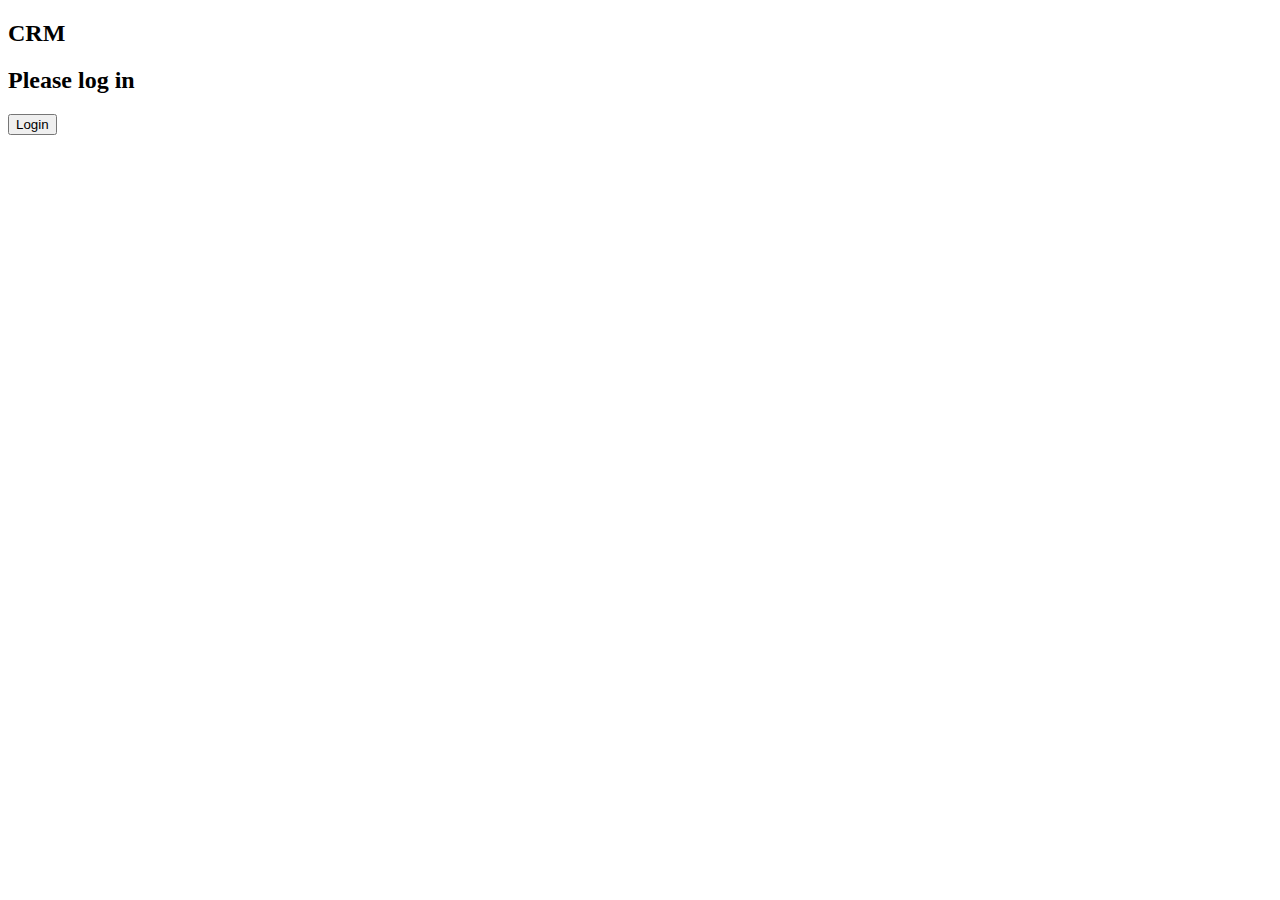
<file: dynamicCRM/crm/index.html>
<!DOCTYPE html>
<html lang="en">

<head>
    <meta charset="UTF-8">
    <meta name="viewport" content="width=device-width, initial-scale=1.0">
    <meta http-equiv="X-UA-Compatible" content="ie=edge">
    <link rel="stylesheet" href="../assets/css/style.css">
    <title>Dynamic CRM- CRM</title>
</head>

<body>
    <h2>CRM</h2>
    <h2><span id="welcomeMsg">Please log in</span></h2>
    <input type="button" value="Login" id="loginBtn" />
    <input type="button" value="Logoff" id="logoffBtn" style="display:none" />
    <input type="button" value="Update" id="updateBtn" style="display:none" />
    </br>
    <div id="resultContent"></div>

    <!-- The Modal -->
    <div id="myModal" class="modal">
        <!-- Modal content -->
        <div class="modal-content">
            <span class="close">&times;</span>
            <label for="username">Username: </label>
            <input type="text" id="username">
            </br>
            <label for="password">Passowrd: </label>
            <input type="password" id="password">
            </br>
            <input type="button" value="Login" id="doLoginBtn" />
        </div>
    </div>
    <script src="./../assets/glue-core/tick42-glue-core-3.2.6.js"></script>
    <script src="http://cdn.auth0.com/js/auth0/8.9.3/auth0.min.js"></script>
    <script src="./crm.js"></script>
</body>

</html>
</file>
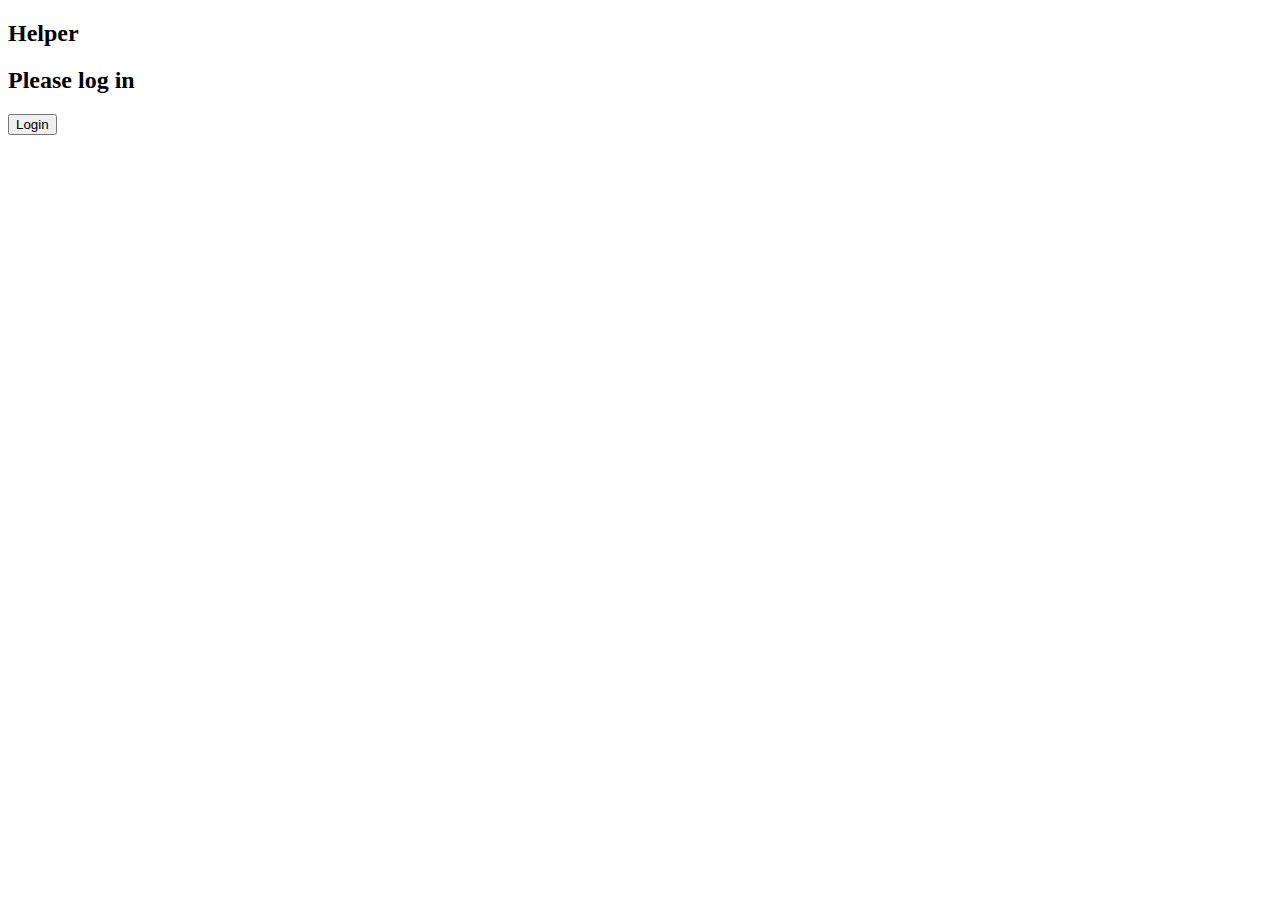
<file: dynamicCRM/helper/index.html>
<!DOCTYPE html>
<html lang="en">

<head>
    <meta charset="UTF-8">
    <meta name="viewport" content="width=device-width, initial-scale=1.0">
    <meta http-equiv="X-UA-Compatible" content="ie=edge">
    <link rel="stylesheet" href="../assets/css/style.css">
    <title>Helper app</title>
</head>

<body>
    <h2>Helper</h2>
    <h2><span id="welcomeMsg">Please log in</span></h2>
    <input type="button" value="Login" id="loginBtn" />
    <input type="button" value="Logoff" id="logoffBtn" style="display:none" />
    <input type="button" value="UpdateContact" id="ucBtn" style="display:none" />
    <input type="button" value="ResolveContact" id="rcBtn" style="display:none" />
    </br>
    <div id="resultContent"></div>

    <!-- The Modal -->
    <div id="myModal" class="modal">
        <!-- Modal content -->
        <div class="modal-content">
            <span class="close">&times;</span>
            <label for="username">Username: </label>
            <input type="text" id="username">
            </br>
            <label for="password">Passowrd: </label>
            <input type="password" id="password">
            </br>
            <input type="button" value="Login" id="doLoginBtn" />
        </div>
    </div>
    <script src="./../assets/glue-core/tick42-glue-core-3.2.6.js"></script>
    <script src="http://cdn.auth0.com/js/auth0/8.9.3/auth0.min.js"></script>
    <script src="./helper.js"></script>
</body>

</html>
</file>
<file: dynamicCRM/assets/css/style.css>
/* The Modal (background) */

.modal {
    display: none;
    /* Hidden by default */
    position: fixed;
    /* Stay in place */
    z-index: 1;
    /* Sit on top */
    left: 0;
    top: 0;
    width: 100%;
    /* Full width */
    height: 100%;
    /* Full height */
    overflow: auto;
    /* Enable scroll if needed */
    background-color: rgb(0, 0, 0);
    /* Fallback color */
    background-color: rgba(0, 0, 0, 0.4);
    /* Black w/ opacity */
}


/* Modal Content/Box */

.modal-content {
    background-color: #fefefe;
    margin: 15% auto;
    /* 15% from the top and centered */
    padding: 20px;
    border: 1px solid #888;
    width: 40%;
    /* Could be more or less, depending on screen size */
}


/* The Close Button */

.close {
    color: #aaa;
    float: right;
    font-size: 28px;
    font-weight: bold;
}

.close:hover,
.close:focus {
    color: black;
    text-decoration: none;
    cursor: pointer;
}

#resultContent {
    white-space: pre;
}
</file>
